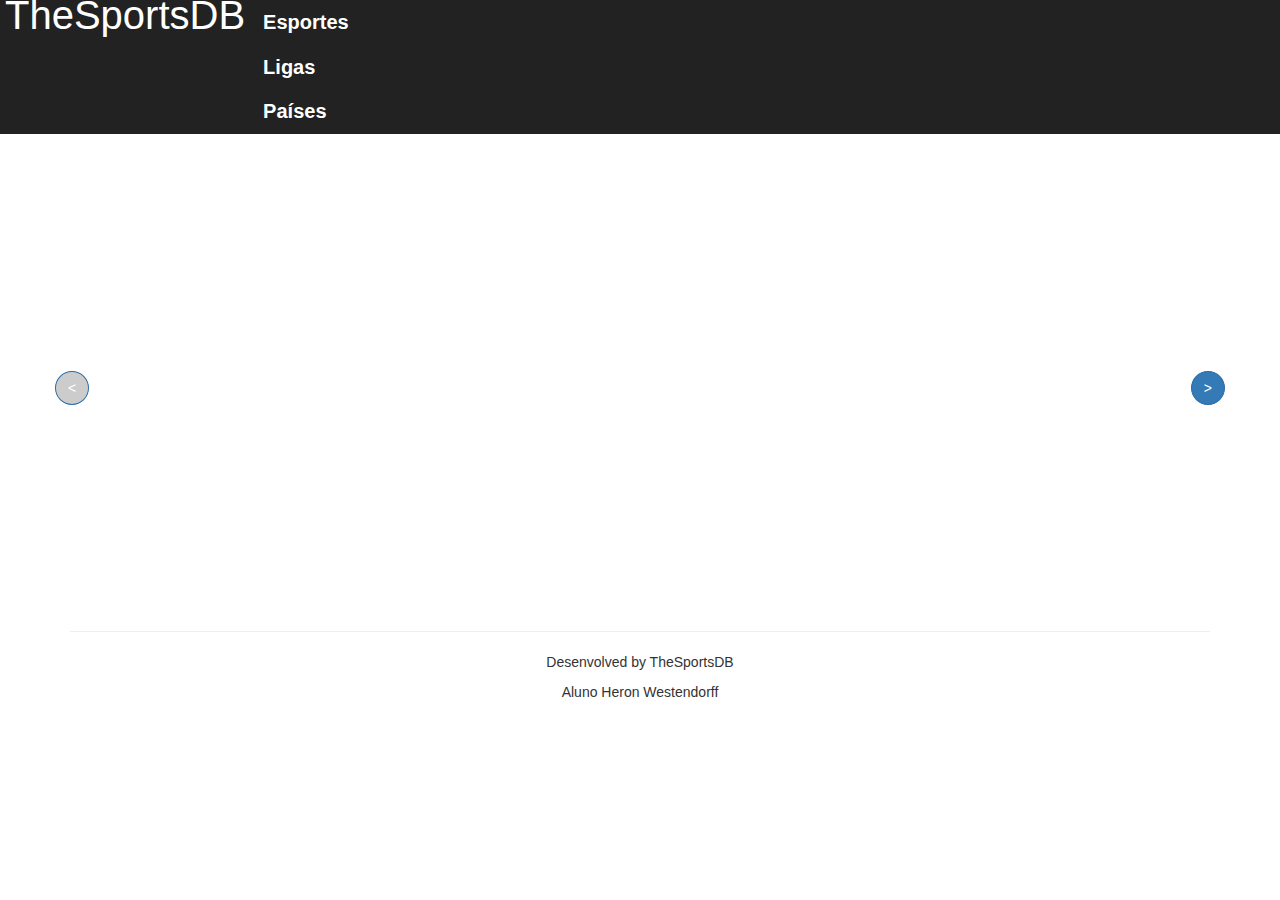
<file: Trabalho/type.html>
<!DOCTYPE html>
<html lang="pt-br">
  <head>
    <!-- Meta tags Obrigatórias -->
    <meta charset="utf-8">
    <meta name="viewport" content="width=device-width, initial-scale=1, shrink-to-fit=no">

    <!-- Bootstrap CSS -->
    <link rel="stylesheet" href="https://stackpath.bootstrapcdn.com/bootstrap/4.1.3/css/bootstrap.min.css" integrity="sha384-MCw98/SFnGE8fJT3GXwEOngsV7Zt27NXFoaoApmYm81iuXoPkFOJwJ8ERdknLPMO" crossorigin="anonymous">
    <link rel="stylesheet" href="styles.css">
    <link href="http://fonts.cdnfonts.com/css/alexandra-signature" rel="stylesheet">

    <link href="//maxcdn.bootstrapcdn.com/bootstrap/3.3.0/css/bootstrap.min.css" rel="stylesheet" id="bootstrap-css">
<script src="//maxcdn.bootstrapcdn.com/bootstrap/3.3.0/js/bootstrap.min.js"></script>
<script src="//code.jquery.com/jquery-1.11.1.min.js"></script>
    
    <title>The SportsDB</title>

  </head>
  <body id="back">
   <!-- Menu -->
    <link rel="stylesheet" href="https://maxcdn.bootstrapcdn.com/bootstrap/3.3.7/css/bootstrap.min.css">    
<div id="paidiv"class="navbar navbar-inverse">
        <div id=""class="container-fluid">
            <div class="row">
                <div class="col-lg-12">

                    <div class="navbar-header">
                        <button class="navbar-toggle" data-target="#mobile_menu" data-toggle="collapse"><span class="icon-bar"></span><span class="icon-bar"></span><span class="icon-bar"></span></button>
                        <a id="sondiv2" href="index.html" class="navbar-brand">TheSportsDB</a>
                    </div>

                    <div class="navbar-collapse collapse" id="mobile_menu">
                        <ul id=""class="nav navbar-nav">
                          
                            <div id="divi">
                              <li><a id="sondiv1"href="type.html?esportes">Esportes</a></li>
                            </div>
                            <div id="divi">
                              <li><a id="sondiv1"href="type.html?ligas">Ligas</a></li>
                            </div>
                            <div id="divi">
                              <li><a id="sondiv1"href="type.html?paises">Países</a></li>
                            </div>
                        </ul>
                        

                        
                            </li>
                        </ul>
                    </div>
                </div>
            </div>
        </div>
    </div>
    <!-- Carrosel -->
    <div id ="back" class="container-fluid">
      <div id="sondiv3">
          <p id="product_type"></p>
      </div>
    <div class="container">
      <div class="row">
        <div class="MultiCarousel" data-items="1,3,5,6" data-slide="1" id="MultiCarousel"  data-interval="1000">
                <div id="principal" class="MultiCarousel-inner">
                    </div>
                <button class="btn btn-primary leftLst"><</button>
                <button class="btn btn-primary rightLst">></button>
            </div>
      </div>

      <div id="desc" class="container-fluid">
        
      </div>

      <div class="row">
          <div class="col-md-12 text-center">
              <br/><br/><br/>
              <hr/>
              <p>Desenvolved by TheSportsDB</p>
              <p>Aluno Heron Westendorff </p>
              
          </div>
      </div>
    </div>
    <!-- API Call -->
    <script>
      var takeType = window.location.href;
      takeType = takeType.split("?")
      takeType = takeType[1]
      console.log(takeType)
      var xhttp = new XMLHttpRequest();
      if(takeType == 'esportes') {
          xhttp.open("GET", 'https://www.thesportsdb.com/api/v1/json/2/all_sports.php', false);
          xhttp.send();
          var retorno = JSON.parse(xhttp.responseText);
          const sports = retorno.sports
          var divpai = document.querySelector('#principal')
          for (var ft in sports) {
              var id = ft
              var divpaii = document.querySelector('#principal').innerHTML;
              divpai.innerHTML = `<div class="item">
          <div onClick="openWindow(this.id, this.id)"id="card"class="pad15">
              <p id ="titulo" class="lead">Multi Item Carousel</p>
              <img id="image" src="" alt="" class="img-fluid">
              <a id="but"/></a>
          </div>
      </div> ` + divpaii;

              var but = document.getElementById('card')
              but.setAttribute("id", ft + "/" + sports[ft].idSport)

              var titulo = document.getElementById('titulo');
              titulo.innerHTML = sports[ft].strSport;
              var image = document.getElementById('image');
              image.src = sports[ft].strSportThumb;

          }
      }
      if(takeType == 'paises') {
          xhttp.open("GET", 'https://www.thesportsdb.com/api/v1/json/2/all_countries.php', false);
          xhttp.send();
          var retorno = JSON.parse(xhttp.responseText);
          const sports = retorno.countries
          var divpai = document.querySelector('#principal')
          for (var ft in sports) {

              var id = ft
              var divpaii = document.querySelector('#principal').innerHTML;
              divpai.innerHTML = `<div class="item">
          <div onClick="openWindow(this.id, this.id)"id="card"class="pad15">
              <p id ="titulo" class="lead">Multi Item Carousel</p>
              <img id="image" src="" alt="" class="img-fluid">
              <a id="but"/></a>
          </div>
      </div> ` + divpaii;

              var but = document.getElementById('card')
              var titulo = document.getElementById('titulo');
              titulo.innerHTML = sports[ft].name_en;
              var image = document.getElementById('image');
              image.src = sports[ft].strSportThumb;

          }
      }
      if(takeType == 'ligas') {
          xhttp.open("GET", 'https://www.thesportsdb.com/api/v1/json/2/all_leagues.php', false);
          xhttp.send();
          var retorno = JSON.parse(xhttp.responseText);
          const sports = retorno.leagues
          var divpai = document.querySelector('#principal')
          for (var ft in sports) {

              var id = ft
              var divpaii = document.querySelector('#principal').innerHTML;
              divpai.innerHTML = `<div class="item">
          <div onClick="openWindow(this.id, this.id)"id="card"class="pad15">
              <p id ="titulo" class="lead">Multi Item Carousel</p>
              <img id="image" src="" alt="" class="img-fluid">
              <a id="but"/></a>
          </div>
      </div> ` + divpaii;

              var but = document.getElementById('card')
              var titulo = document.getElementById('titulo');
              titulo.innerHTML = sports[ft].strLeague;
              var image = document.getElementById('image');
              image.src = sports[ft].strSportThumb;

          }
      }

      var titling = document.getElementById('product_type')
      titling.innerHTML = takeType


      
    </script>
     


      
    
    
<script src="https://ajax.googleapis.com/ajax/libs/jquery/1.12.4/jquery.min.js"></script>
<script src="https://maxcdn.bootstrapcdn.com/bootstrap/3.3.7/js/bootstrap.min.js"></script>

    <!-- JavaScript (Opcional) -->
    <!-- jQuery primeiro, depois Popper.js, depois Bootstrap JS -->
    <script src="https://code.jquery.com/jquery-3.3.1.slim.min.js" integrity="sha384-q8i/X+965DzO0rT7abK41JStQIAqVgRVzpbzo5smXKp4YfRvH+8abtTE1Pi6jizo" crossorigin="anonymous"></script>
    <script src="https://cdnjs.cloudflare.com/ajax/libs/popper.js/1.14.3/umd/popper.min.js" integrity="sha384-ZMP7rVo3mIykV+2+9J3UJ46jBk0WLaUAdn689aCwoqbBJiSnjAK/l8WvCWPIPm49" crossorigin="anonymous"></script>
    <script src="https://stackpath.bootstrapcdn.com/bootstrap/4.1.3/js/bootstrap.min.js" integrity="sha384-ChfqqxuZUCnJSK3+MXmPNIyE6ZbWh2IMqE241rYiqJxyMiZ6OW/JmZQ5stwEULTy" crossorigin="anonymous"></script>
    <script src="app.js"></script>
  </body>
</html>
</file>
<file: Trabalho/styles.css>
#paidiv {
    
    /*background-color: rgb(255, 175, 255);*/
    border: none;
    border-radius: 0px;
}
#sondiv1 {
    padding: 5px;
    border-radius: 20px;
    color: white;
    box-shadow: 2px;
    font-weight: 600;
    font-size: 2rem;
    transition: 0.70s;
} #sondiv1:hover {
    background-color: white;
    color: rgb(175, 255, 222);
    text-decoration: none;
    transition: 0.70s;
} 

#sondiv2 {
    padding: 5px;
    border-radius: 20px;
    color: white;
    box-shadow: 2px;
    font-weight: 500;
    font-size: 4rem;
} #sondiv3 {
    padding: 5px;
    border-radius: 20px;
    color: white;
    box-shadow: 2px;
    font-weight: 500;
    font-size: 4rem;
} 
#divi {
    padding: 8px;
}

.MultiCarousel { float: left; overflow: hidden; padding: 15px; width: 100%; position:relative; }
    .MultiCarousel .MultiCarousel-inner { transition: 1s ease all; float: left; }
        .MultiCarousel .MultiCarousel-inner .item { float: left;}
        .MultiCarousel .MultiCarousel-inner .item > div { text-align: center; padding:10px; margin:10px; background:#f1f1f1; color:#666;}
    .MultiCarousel .leftLst, .MultiCarousel .rightLst { position:absolute; border-radius:50%;top:calc(50% - 20px); }
    .MultiCarousel .leftLst { left:0; }
    .MultiCarousel .rightLst { right:0; }
    
        .MultiCarousel .leftLst.over, .MultiCarousel .rightLst.over { pointer-events: none; background:#ccc; }
    
.pad15 {
    height: 500px;
    min-height: 500px;
    border-radius: 10px;
    background-color: white;

} #principal {
    height: 290px;
    min-height: 290px;
    border-radius: 10px;
    border-radius: 10px;
} #titulo {
    color: rgb(87, 87, 87);
    font-weight: 500;
    font-size: 1.5rem;

}
#desc {
    background-color: white;
    
} #descbox {
    padding-top: 20px;
    height: 400pc;
    width: 400pc;
    color: white;
} 
#div1 {
    display: inline-block;
    padding-left: 4px;
}


#imagex {
    float: left;
    padding-right: 10px;
    border-radius: 40px;
}
#description {
    text-align: center;
    font-size: 2rem;
    color: rgb(84, 84, 84);
     
} #back{
    text-align: left;
} #product_type {
    text-transform: capitalize;
   
} #description2 {
    text-align: center;
    font-size: 2rem;
    color: rgb(84, 84, 84);
    padding: 10px;  

    
     
} #ttl {
    text-align: center;

} #descboxx {
    display: box;
    position:-ms-page;
    padding: 5px;
   
    
} .reveal{
    position: relative;
    transform: translateY(150px);
    opacity: 0;
    transition: 1s all ease;
  } .reveal.active{
    transform: translateY(0);
    opacity: 1;
  } #ultimo {
    padding-bottom: 50px;
  } #seText {
    height: 600px;
  } .carousel-inner {
    justify-content: center;
    display: block;
    height: auto;
    text-align: center;
  } .carousel-inner {
    padding-top: 100px;
    font-size: 200%;
    width: 6em;
    padding-left: 15%;
    padding-right: 15%;
  } #fundo {
    display: flex;
    position: relative;
    right: 0px;
    bottom: 0px;
    background-color: red;
    text-align: center;
  } #titleDoc {
    display: flex;
    justify-content: center;
    text-align: center;
  } #textDOC {
    text-align: center;
  }#fim {
    padding-bottom: 50px;
  } #image {
    width: 100%;
  }
</file>
